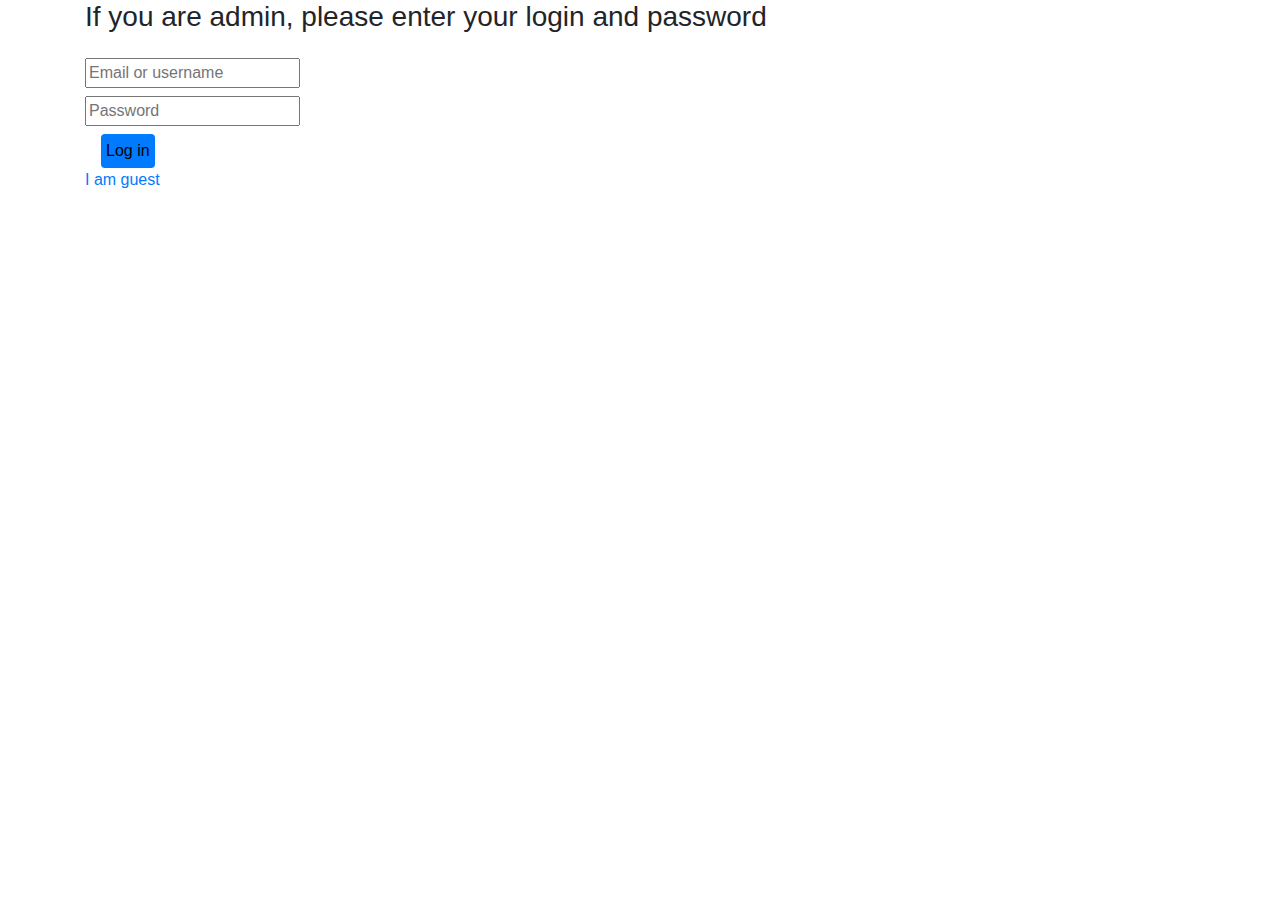
<file: TechStore/firstSite.html>
<!DOCTYPE html>
<html>
<head>

    <title>Main page</title>
    <link rel="stylesheet" href="https://maxcdn.bootstrapcdn.com/bootstrap/4.0.0/css/bootstrap.min.css" integrity="sha384-Gn5384xqQ1aoWXA+058RXPxPg6fy4IWvTNh0E263XmFcJlSAwiGgFAW/dAiS6JXm" crossorigin="anonymous">
    <!-- http://ajax.googleapis.com/ajax/libs/jquery/1.10.2/jquery.min.js -->
    <script src="https://code.jquery.com/jquery-3.2.1.slim.min.js" integrity="sha384-KJ3o2DKtIkvYIK3UENzmM7KCkRr/rE9/Qpg6aAZGJwFDMVNA/GpGFF93hXpG5KkN" crossorigin="anonymous">
    </script>
    <script src="https://cdnjs.cloudflare.com/ajax/libs/popper.js/1.12.9/umd/popper.min.js" integrity="sha384-ApNbgh9B+Y1QKtv3Rn7W3mgPxhU9K/ScQsAP7hUibX39j7fakFPskvXusvfa0b4Q" crossorigin="anonymous"></script>
    <script src="https://maxcdn.bootstrapcdn.com/bootstrap/4.0.0/js/bootstrap.min.js" integrity="sha384-JZR6Spejh4U02d8jOt6vLEHfe/JQGiRRSQQxSfFWpi1MquVdAyjUar5+76PVCmYl" crossorigin="anonymous"></script>
</head>
<body>
<div class="container">
    <h3>If you are admin, please enter your login and password</h3>
    <form action="login.php" method="post">

        <input class="mt-3 " type="text" name="login" id="login" placeholder="Email or username" required><br>
        <input class="mt-2" type="password" name="password" id="password" placeholder="Password" required><br>
        <button type="submit" class="btn bg-primary p-1 mt-2 ml-3">Log in</button><br>
        <a href="index.php" >I am guest</a>
    </form>
</div>
</body>
</html>
</file>
